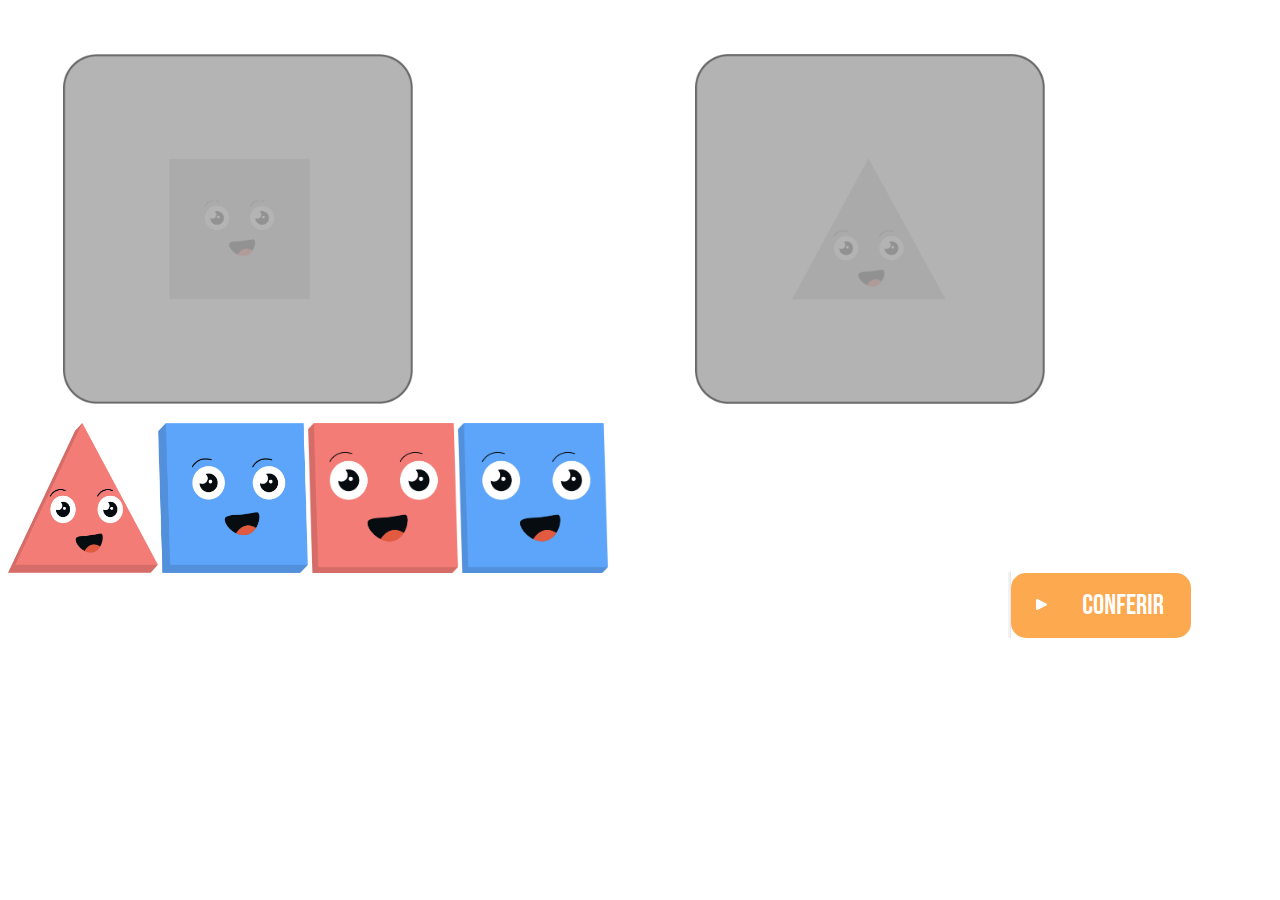
<file: Jogo_Padrão/V.3/index.html>
<!DOCTYPE html>
<html>
  <head>
    <title>My Drag-and-Drop Example</title>
    <link rel="stylesheet" href="style.css" />
  </head>
  <body>
    <script src="script.js"></script> 

    <div id="dropZone">

      <div
        id="dropBox1"
        class="quadrado"
        ondrop="drop(event)"
        ondragover="allowDrop(event)"
      >
        <p class="quadrado_fundo" width="200"></p>  

      </div>

      <div
        id="dropBox2"
        class="triangulo"
        ondrop="drop(event)"
        ondragover="allowDrop(event)"
      >
        <p class="triangulo_fundo" width="200"></p>
      </div>
    </div>

    <div
      id="formas"
      ondrop="drop(event)"
      ondragover="allowDrop(event)"
    >
    </div>
    
    <button class="button button4" onclick="check()"></button> 
      
    
  </body>
</html>
</file>
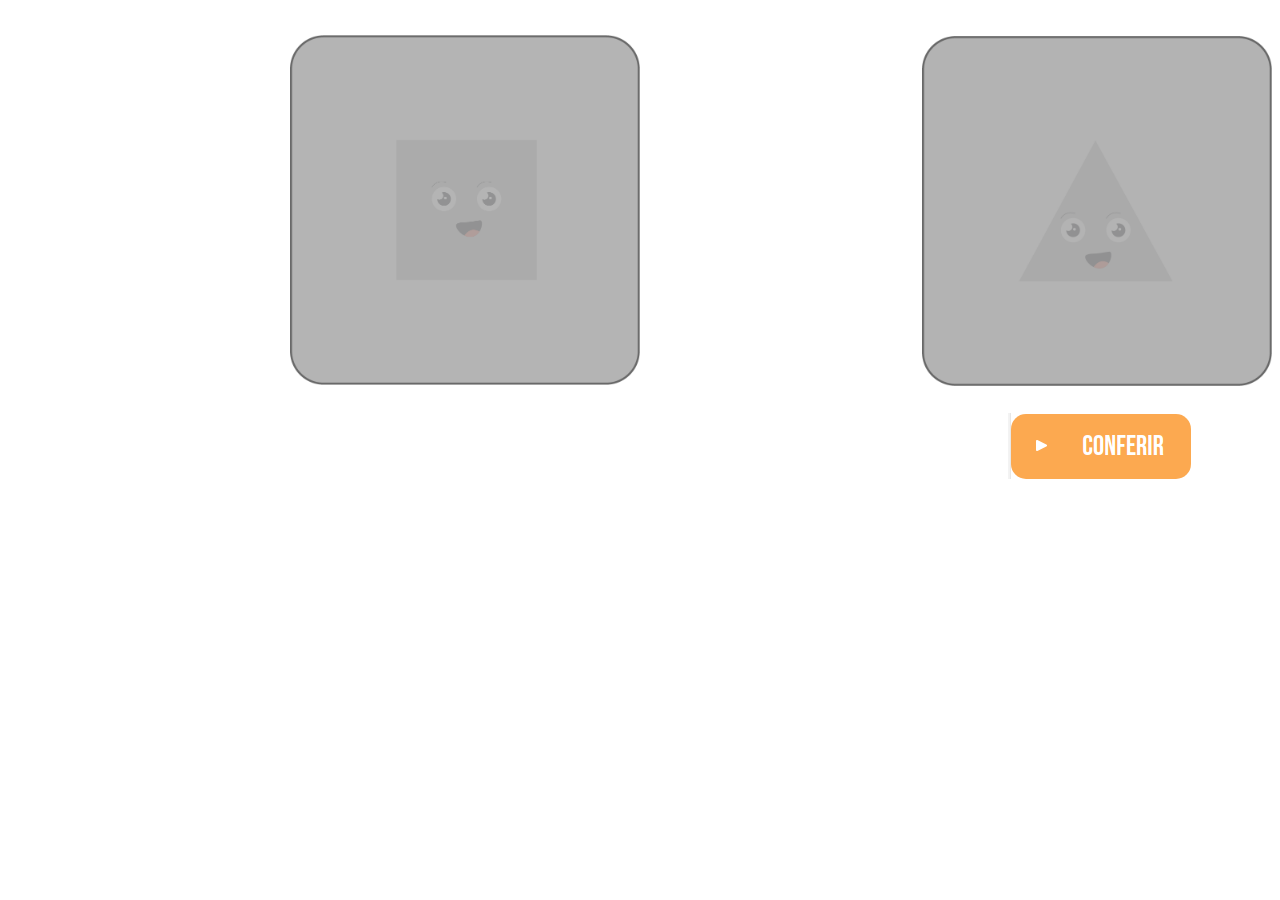
<file: Jogo_Padrão/V.4/index.html>
<!DOCTYPE html>
<html>
  <head>
    <title>My Drag-and-Drop Example</title>
    <link rel="stylesheet" href="game-style.css" />
  </head>
  <body>

    <div id="dropZone">

      <div
        id="container1"
        class="quadrado quadrado_fundo"
        ondrop="drop(event)"
        ondragover="allowDrop(event)"
      >  

      </div>

      <div
        id="container2"
        class="triangulo triangulo_fundo"
        ondrop="drop(event)"
        ondragover="allowDrop(event)"
      >
      
      </div>
    </div>

    
    <button class="button button4" onclick="check()" ></button> 
      
    <script src="game-script.js"></script> 
  </body>
</html>
</file>
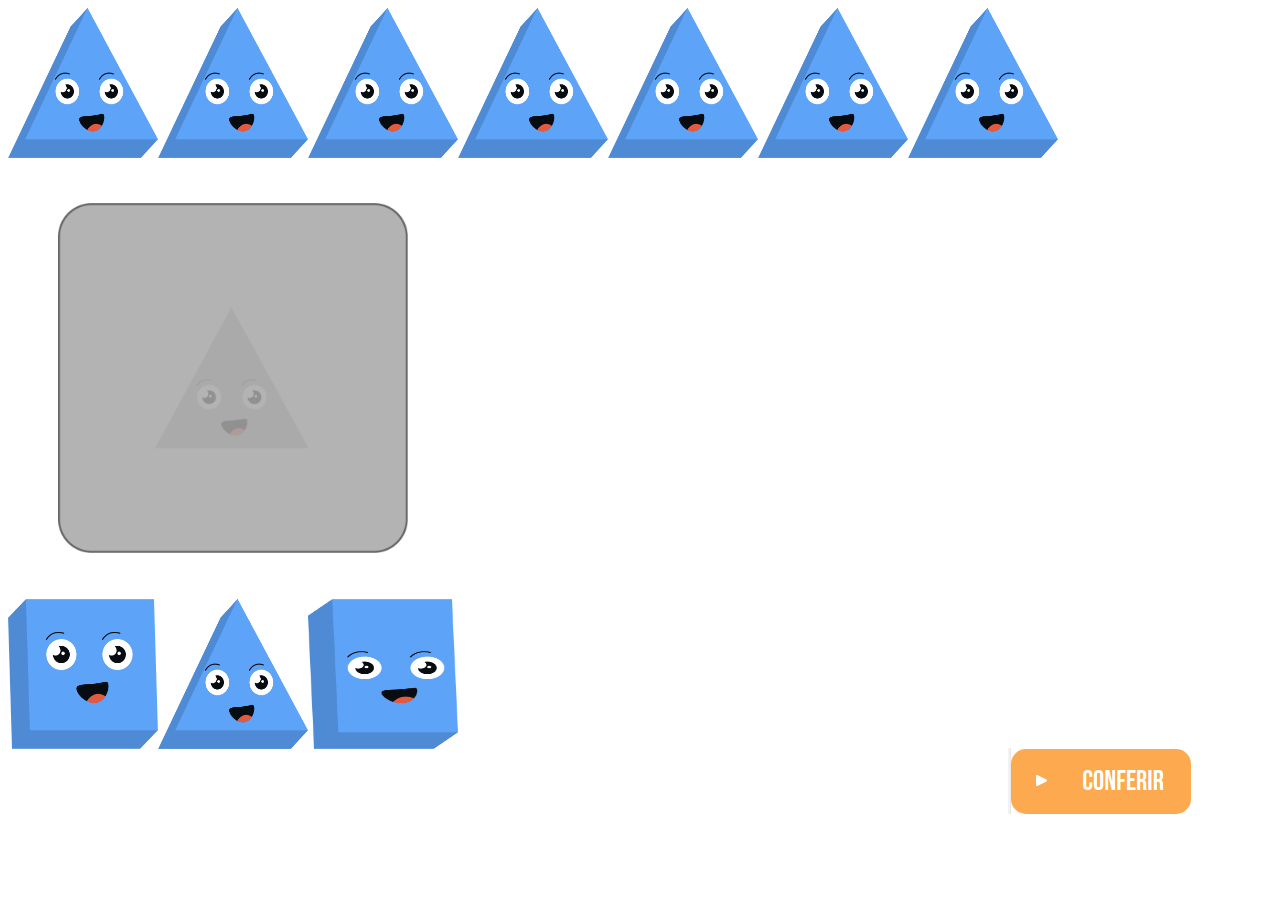
<file: Jogo_Repeticao/V.0/index.html>
<!DOCTYPE html>
<html>
  <head>
    <title>My Drag-and-Drop Example</title>
    <link rel="stylesheet" href="game-style.css" />
  </head>
  <body>
    <script src="game-scrpt.js"></script> 

    <div
      id="divSeq"
      ondrop="drop(event)"
      ondragover="noAllowDrop(ev)"
    >
    </div>

    <div id="dropZone">

      <div
        id="dropBox"
        ondrop="drop(event)"
        ondragover="allowDrop(event)"
      >
        <p class="triangulo_fundo" width="200"></p>
      </div>
    </div>

    <div
      id="formas"
      ondrop="drop(event)"
      ondragover="allowDrop(event)"
    >
    </div>
    
    <button class="button button4" onclick="check()"></button> 
      
    
  </body>
</html>
</file>
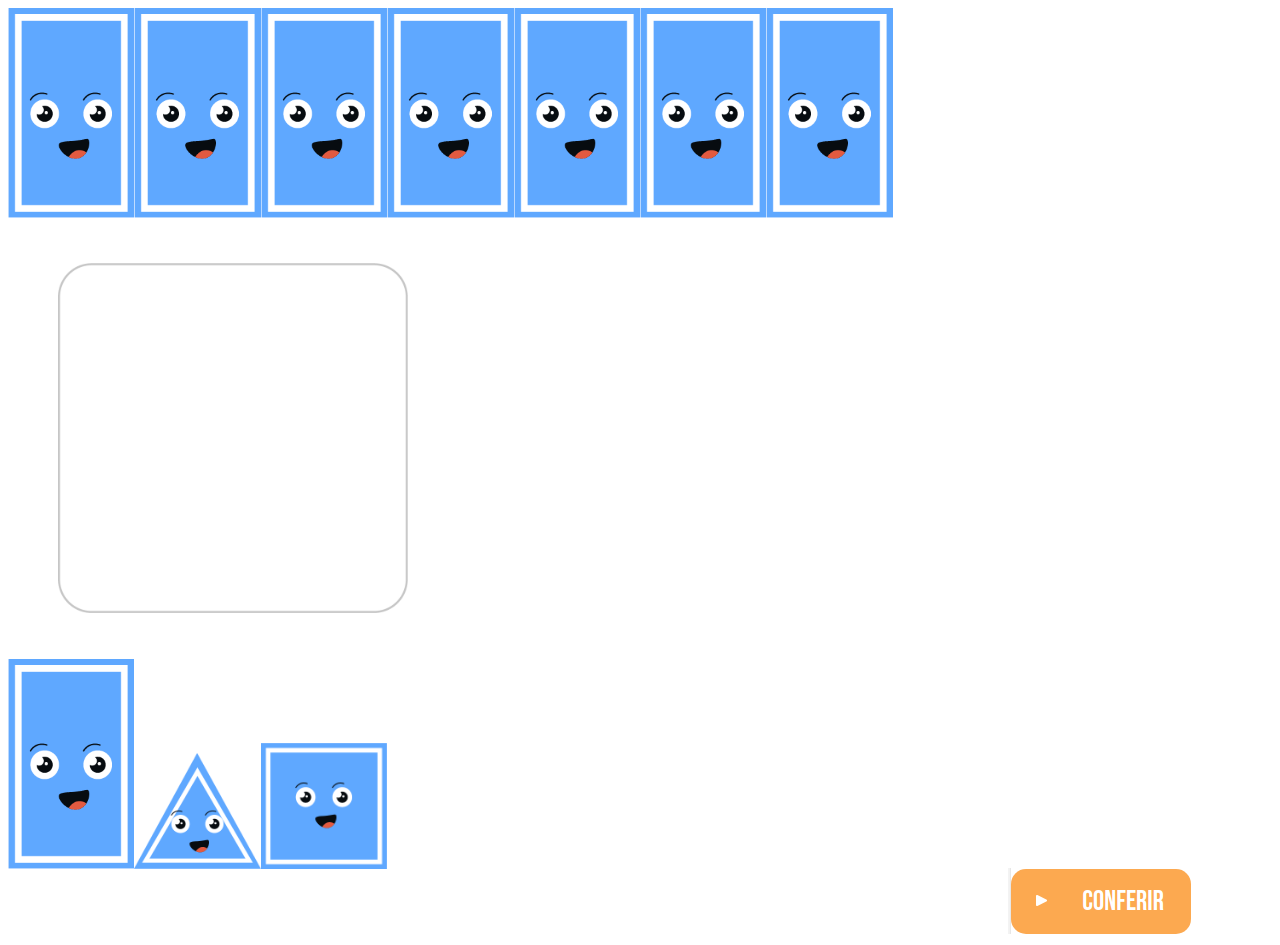
<file: Jogo_Repeticao/V.1/index.html>
<!DOCTYPE html>
<html>
  <head>
    <title>My Drag-and-Drop Example</title>
    <link rel="stylesheet" href="game-style.css" />
  </head>
  <body onload="game(0)">
    <script src="game-script.js"></script> 

    <div
      id="divSeq"
      ondrop="drop(event)"
      ondragover="noAllowDrop(ev)"
    >
    </div>

    <div id="dropZone">

      <div
        id="dropBox"
        ondrop="drop(event)"
        ondragover="allowDrop(event)"
      >
        <p class="sem_fundo" width="200"></p>
      </div>
    </div>

    <div
      id="divOpcoes"
      ondrop="drop(event)"
      ondragover="allowDrop(event)"
    >
    </div>
    
    <button class="button button4" onclick="check()"></button> 
      
    
  </body>
</html>
</file>
<file: Jogo_Padrão/V.3/style.css>
#dropZone,
#animals {
  display: flex;
  flex-flow: row nowrap;
  min-height: 100px;
  margin-bottom: 5px;
}

#cat{
 align-items: center;
}

.quadrado
 {
  
  justify-content: center;
  align-items: ;
  height: 400px;
  width: 550px;
  flex-basis: 100%;
  flex-grow: 1;
  padding: 5px;
  
}

.triangulo
 {
  
  justify-content: center;
  align-items: ;
  height: 400px;
  width: 550px;
  flex-basis: 100%;
  flex-grow: 1;
  padding: 5px;

}

.quadrado_fundo{
  background-image: url("img/quadrado_fundo.png");
  background-size: 350px;
  width: 320px;
  height: 350px;
  background-repeat: no-repeat;
  background-position: right; 
  padding-left: 80px;
  padding-top: 50px;
}

.triangulo_fundo{
  background-image: url("img/triangulo_fundo.png");
  background-size: 350px;
  width: 320px;
  height: 350px;
  background-repeat: no-repeat;
  background-position: right; 
  padding-left: 80px;
  padding-top: 50px;
}

img {
  height: 150px;
  object-fit: ;
  width: 150px;
  
}

.button {
  background-color: #fca950;
  border: none;
  color: white;
  padding: 10px;
  text-align: right;
  background-repeat: no-repeat;
  text-decoration: none;
  display: inline-block;
  font-size: 16px;
  cursor: pointer;
  background-image: url("img/buttom.png");
  margin-left: 1000px;
  margin-top: -5px;
  padding: 65px;
  padding-right: 118px;
  padding-bottom: 1px;
}
</file>
<file: Jogo_Padrão/V.4/game-style.css>
#dropZone,
#animals {
  display: flex;
  flex-flow: row nowrap;
  min-height: 100px;
  margin-bottom: 5px;
}

#cat{
 align-items: center;
}

.quadrado
 {
  
  justify-content: center;
  align-items: ;
  height: 400px;
  width: 550px;
  flex-basis: 100%;
  flex-grow: 1;
  padding: 5px;
  
}

.triangulo
 {
  
  justify-content: center;
  align-items: ;
  height: 400px;
  width: 550px;
  flex-basis: 100%;
  flex-grow: 1;
  padding: 5px;

}

.quadrado_fundo{
  background-image: url("img/quadrado_fundo.png");
  background-size: 350px;
  width: 320px;
  height: 350px;
  background-repeat: no-repeat;
  background-position: right; 
  padding-left: 80px;
  padding-top: 50px;
}

.triangulo_fundo{
  background-image: url("img/triangulo_fundo.png");
  background-size: 350px;
  width: 320px;
  height: 350px;
  background-repeat: no-repeat;
  background-position: right; 
  padding-left: 80px;
  padding-top: 50px;
}

img {
  height: 150px;
  object-fit: ;
  width: 150px;
  
}

.button {
  background-color: #fca950;
  border: none;
  color: white;
  padding: 10px;
  text-align: right;
  background-repeat: no-repeat;
  text-decoration: none;
  display: inline-block;
  font-size: 16px;
  cursor: pointer;
  background-image: url("img/buttom.png");
  margin-left: 1000px;
  margin-top: -5px;
  padding: 65px;
  padding-right: 118px;
  padding-bottom: 1px;
}
</file>
<file: Jogo_Repeticao/V.0/game-style.css>
#dropZone,
#animals {
  display: flex;
  flex-flow: row nowrap;
  min-height: 100px;
  margin-bottom: 5px;
}

#cat{
 align-items: center;
}

.quadrado
 {
  
  justify-content: center;
  align-items: ;
  height: 200px;
  width: 200px;
  flex-basis: 100%;
  flex-grow: 1;
  padding: 5px;
  
}

.triangulo
 {
  
  justify-content: center;
  align-items: ;
  height: 400px;
  width: 550px;
  flex-basis: 100%;
  flex-grow: 1;
  padding: 5px;

}

.quadrado_fundo{
  background-image: url("img/quadrado_fundo.png");
  background-size: 350px;
  width: 320px;
  height: 350px;
  background-repeat: no-repeat;
  background-position: right; 
  padding-left: 80px;
  padding-top: 50px;
}

.triangulo_fundo{
  background-image: url("img/triangulo_fundo.png");
  background-size: 350px;
  width: 320px;
  height: 350px;
  background-repeat: no-repeat;
  background-position: right; 
  padding-left: 80px;
  padding-top: 50px;
}

img {
  height: 150px;
  object-fit: ;
  width: 150px;
}

.button {
  background-color: #fca950;
  border: none;
  color: white;
  padding: 10px;
  text-align: right;
  background-repeat: no-repeat;
  text-decoration: none;
  display: inline-block;
  font-size: 16px;
  cursor: pointer;
  background-image: url("img/buttom.png");
  margin-left: 1000px;
  margin-top: -5px;
  padding: 65px;
  padding-right: 118px;
  padding-bottom: 1px;
}
</file>
<file: Jogo_Repeticao/V.1/game-style.css>
#dropZone,
#animals {
  display: flex;
  flex-flow: row nowrap;
  min-height: 100px;
  margin-bottom: 5px;
}

#cat{
 align-items: center;
}

.quadrado
 {
  
  justify-content: center;
  align-items: ;
  height: 200px;
  width: 200px;
  flex-basis: 100%;
  flex-grow: 1;
  padding: 5px;
  
}

.triangulo
 {
  
  justify-content: center;
  align-items: ;
  height: 400px;
  width: 550px;
  flex-basis: 100%;
  flex-grow: 1;
  padding: 5px;

}

.quadrado_fundo{
  background-image: url("img/quadrado_fundo.png");
  background-size: 350px;
  width: 320px;
  height: 350px;
  background-repeat: no-repeat;
  background-position: right; 
  padding-left: 80px;
  padding-top: 50px;
}

.triangulo_fundo{
  background-image: url("img/triangulo_fundo.png");
  background-size: 350px;
  width: 320px;
  height: 350px;
  background-repeat: no-repeat;
  background-position: right; 
  padding-left: 80px;
  padding-top: 50px;
}

.sem_fundo{
  background-image: url("img/sem_fundo.png");
  background-size: 350px;
  width: 320px;
  height: 350px;
  background-repeat: no-repeat;
  background-position: right; 
  padding-left: 80px;
  padding-top: 50px;
}

img {
  object-fit: ;
  width: 10%;
}

.button {
  background-color: #fca950;
  border: none;
  color: white;
  padding: 10px;
  text-align: right;
  background-repeat: no-repeat;
  text-decoration: none;
  display: inline-block;
  font-size: 16px;
  cursor: pointer;
  background-image: url("img/buttom.png");
  margin-left: 1000px;
  margin-top: -5px;
  padding: 65px;
  padding-right: 118px;
  padding-bottom: 1px;
}
</file>
